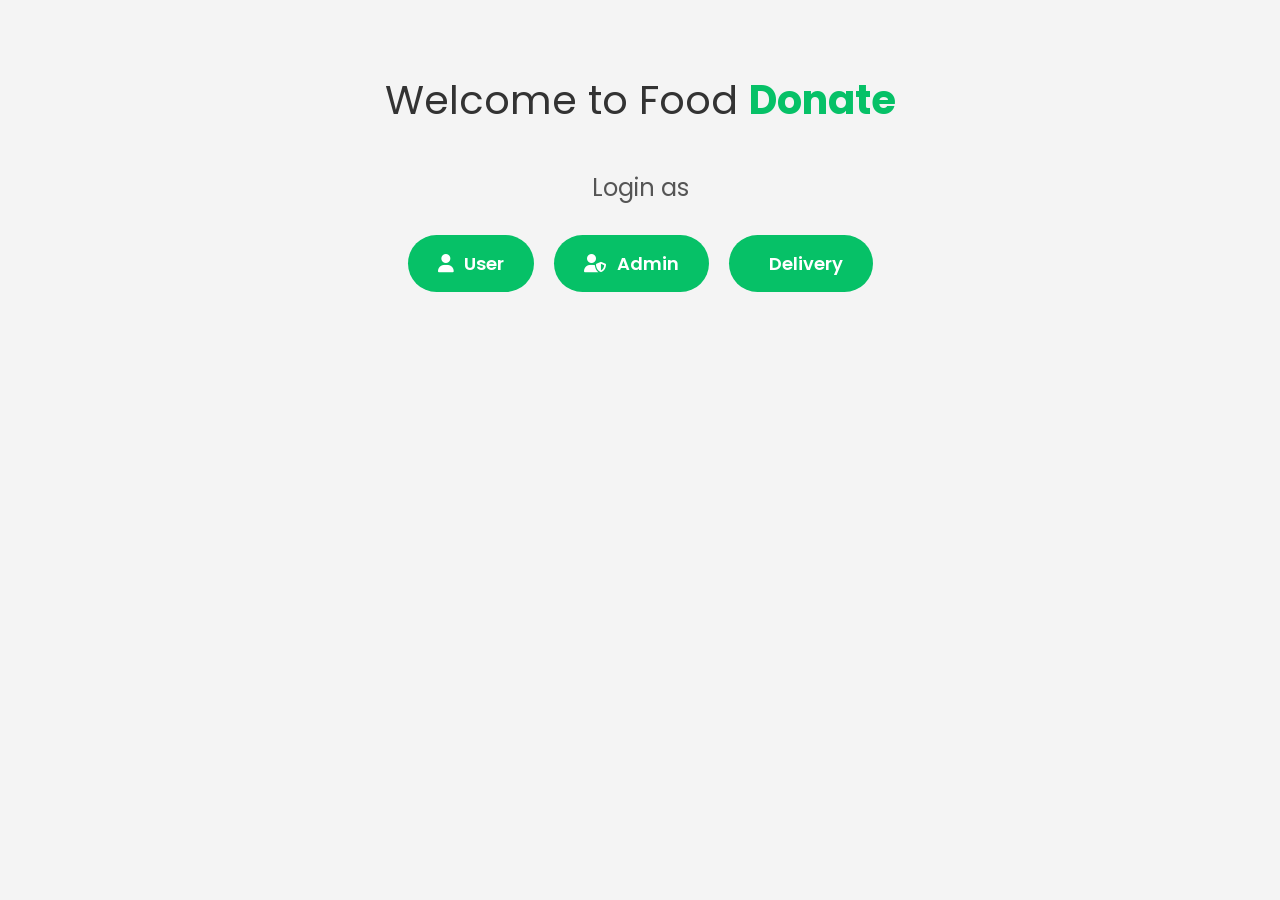
<file: index.html>
<!DOCTYPE html>
<html lang="en">
<head>
    <meta charset="UTF-8">
    <meta http-equiv="X-UA-Compatible" content="IE=edge">
    <meta name="viewport" content="width=device-width, initial-scale=1.0">
    <title>Welcome to Food Donate</title>

    <link rel="stylesheet" href="https://cdnjs.cloudflare.com/ajax/libs/font-awesome/6.3.0/css/all.min.css">
    <style>
        @import url('https://fonts.googleapis.com/css2?family=Poppins:wght@300;400;600;700&display=swap');

        body {
            margin: 0;
            padding: 0;
            box-sizing: border-box;
            font-family: 'Poppins', sans-serif;
            background: #f4f4f4;
            color: #333;
        }

        .container {
            max-width: 1200px;
            margin: 0 auto;
            padding: 20px;
            text-align: center;
        }

        .logo {
            font-size: 40px;
            margin-top: 50px;
            color: #333;
        }

        .logo b {
            color: #06C167;
        }

        .para {
            font-size: 24px;
            margin: 20px 0;
            color: #555;
        }

        .log {
            display: flex;
            justify-content: center;
            gap: 20px;
            margin-top: 30px;
        }

        .log a {
            font-size: 18px;
            background: #06C167;
            padding: 15px 30px;
            text-decoration: none;
            color: #fff;
            font-weight: 600;
            border-radius: 30px;
            transition: all 0.3s ease-in-out;
            display: flex;
            align-items: center;
            gap: 10px;
        }

        .log a:hover {
            background: #04a357;
            transform: translateY(-5px);
            box-shadow: 0px 5px 15px rgba(0, 0, 0, 0.2);
        }

        .fa-moped {
            font-size: 18px;
        }

        @media only screen and (max-width: 768px) {
            .logo {
                font-size: 32px;
            }

            .para {
                font-size: 20px;
            }

            .log {
                flex-direction: column;
                gap: 15px;
            }

            .log a {
                padding: 12px 20px;
                font-size: 16px;
            }
        }
    </style>
</head>
<body>
    <div class="container">
        <p class="logo">Welcome to Food <b>Donate</b></p>
        <p class="para">Login as</p>
        <div class="log">
            <a href="signup.php"><i class="fa-solid fa-user"></i> User</a>
            <a href="admin/signup.php"><i class="fa-solid fa-user-shield"></i> Admin</a>
            <a href="delivery/deliverysignup.php" id="delivery"><i class="fa-solid fa-moped"></i> Delivery</a>
        </div>
    </div>
</body>
</html>
</file>
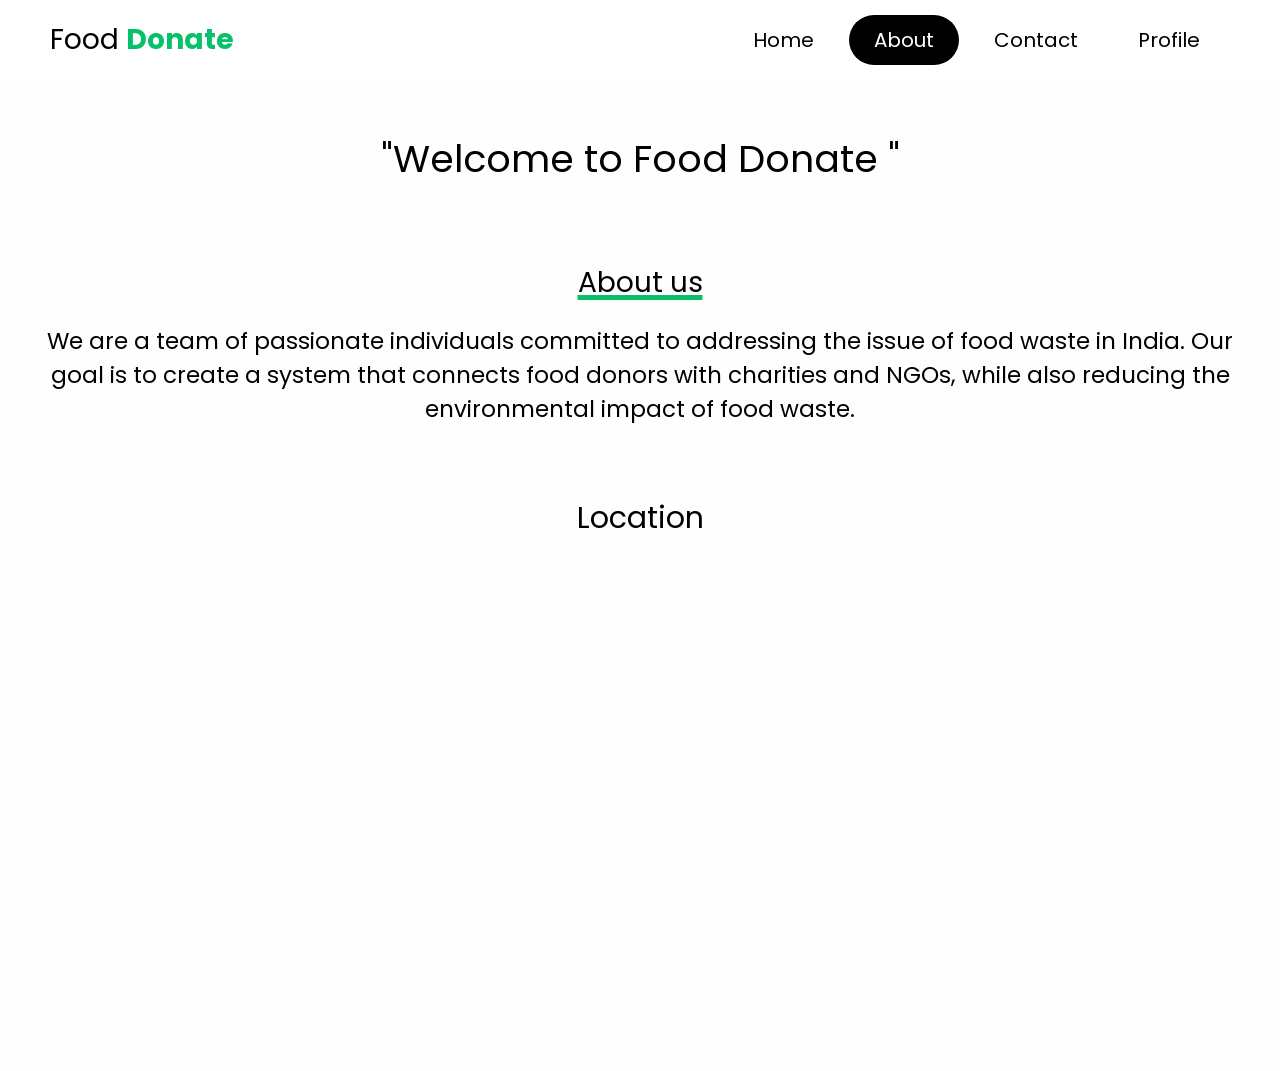
<file: about.html>
<!DOCTYPE html>
<html lang="en">
<head>
    <meta charset="UTF-8">
    <meta http-equiv="X-UA-Compatible" content="IE=edge">
    <meta name="viewport" content="width=device-width, initial-scale=1.0">
    <title>Document</title>
    <link rel="stylesheet" href="home.css">
</head>
<body>
    <header>
        <div class="logo">Food <b style="color: #06C167;">Donate</b></div>
        <div class="hamburger">
            <div class="line"></div>
            <div class="line"></div>
            <div class="line"></div>
        </div>
        <nav class="nav-bar">
            <ul>
                <li><a href="home.html" >Home</a></li>
                <li><a href="#about" class="active" >About</a></li>
                <li><a href="contact.html" >Contact</a></li>
                <li><a href="profile.php" >Profile</a></li>
            </ul>
        </nav>
    </header>
    <script>
        hamburger=document.querySelector(".hamburger");
        hamburger.onclick =function(){
            navBar=document.querySelector(".nav-bar");
            navBar.classList.toggle("active");
        }
    </script>
    <style>
       
        
        .coverc{
          width: 100%;
          height: 400px;
          background:url('img/about3.jpg')no-repeat;
    background-size: cover;
    display: grid;
    place-items:center;
    padding-top: 8rem;
 
        } 
        .title{
          font-size: 38px;
          text-align: center;
          align-items: center; 
        }
       
        .para p{
            font-size: 23px;
            margin-left: 20px;
            margin-right: 20px;
        }
          @media (max-width: 767px) {
            .para p{
               font-size: 16px;
               /* margin-left: 10px; */
              }
            #pptslide{
                height: 200px;
                width: 300px;

            }
            #map{
              height: 200px;
                width: 300px;


            }
            #overview{
              height: 200px;
                width: 300px;
            }
            
        .title{
          font-size: 28px;
          margin: 10px;
          text-align: center;
          align-items: center; 
        }
       

          }
     
    </style>
    <br>
    <br>
    <!-- <section class="coverc">
        
    
    </section> -->
    <p class="title">"Welcome to <u> Food Donate</u> "</p>
    <br>
    <br>
    <br>
        <p class="heading">About us</p>
        <!-- <p  style=" font-size:30px ; text-align: center;" > ABOUT <span>US</span> </p> -->
      
        <!-- <br> -->
      <div class="para">
        <!-- <p>"Welcome to Food Donate, India's largest and most trusted donating platform that connects donors to verified nonprofits. FoodDonate helps you become a ray of hope for people in need. Choose a cause that is close to your heart and join hands with millions of donors like you who aim to make this world a better place."</p> -->
      
        <p>We are a team of passionate individuals committed to addressing the issue of food waste in India. Our goal is to create a system that connects food donors with charities and NGOs, while also reducing the environmental impact of food waste.</p>
      </div>
      <br>
 
      
    
      <br>
      


<div class="map"  style="  text-align: center; padding-bottom: 50px;" >
<p  style=" font-size:30px ;" > Location  </p>
<iframe src="https://www.google.com/maps/embed?pb=!1m18!1m12!1m3!1d3930.2518547826976!2d78.14534951744383!3d9.912970000000008!2m3!1f0!2f0!3f0!3m2!1i1024!2i768!4f13.1!3m3!1m2!1s0x3b00c5077610d357%3A0x69066b558478379a!2sThiagarajar%20College!5e0!3m2!1sen!2sin!4v1677633156837!5m2!1sen!2sin" width="777" height="473" style="border:0;" allowfullscreen="" loading="lazy" referrerpolicy="no-referrer-when-downgrade" id="map"></iframe>
     </div>


     <!-- <p class="heading"> Our Story</p>
     <div class="para">
       <p>Our journey began with a realization that food waste is a significant problem in India. According to a report by the United Nations, India is the world's second-largest food producer, yet it also has one of the highest rates of food waste. This waste has a significant impact on the environment, as well as on food security in the country.</p>
     </div> -->
     <!-- <div class="overview"  style="  text-align: center; padding-bottom: 50px;" >
      <iframe frameborder="no" border="0" marginwidth="0" marginheight="0" width=1400 height=800 src="https://edrawcloudpublicus.s3.amazonaws.com/viewer/self/3094230/share/2023-3-2/1677763924/main.svg" id="overview"></iframe>
     </div> -->
</body>
</html>
</file>
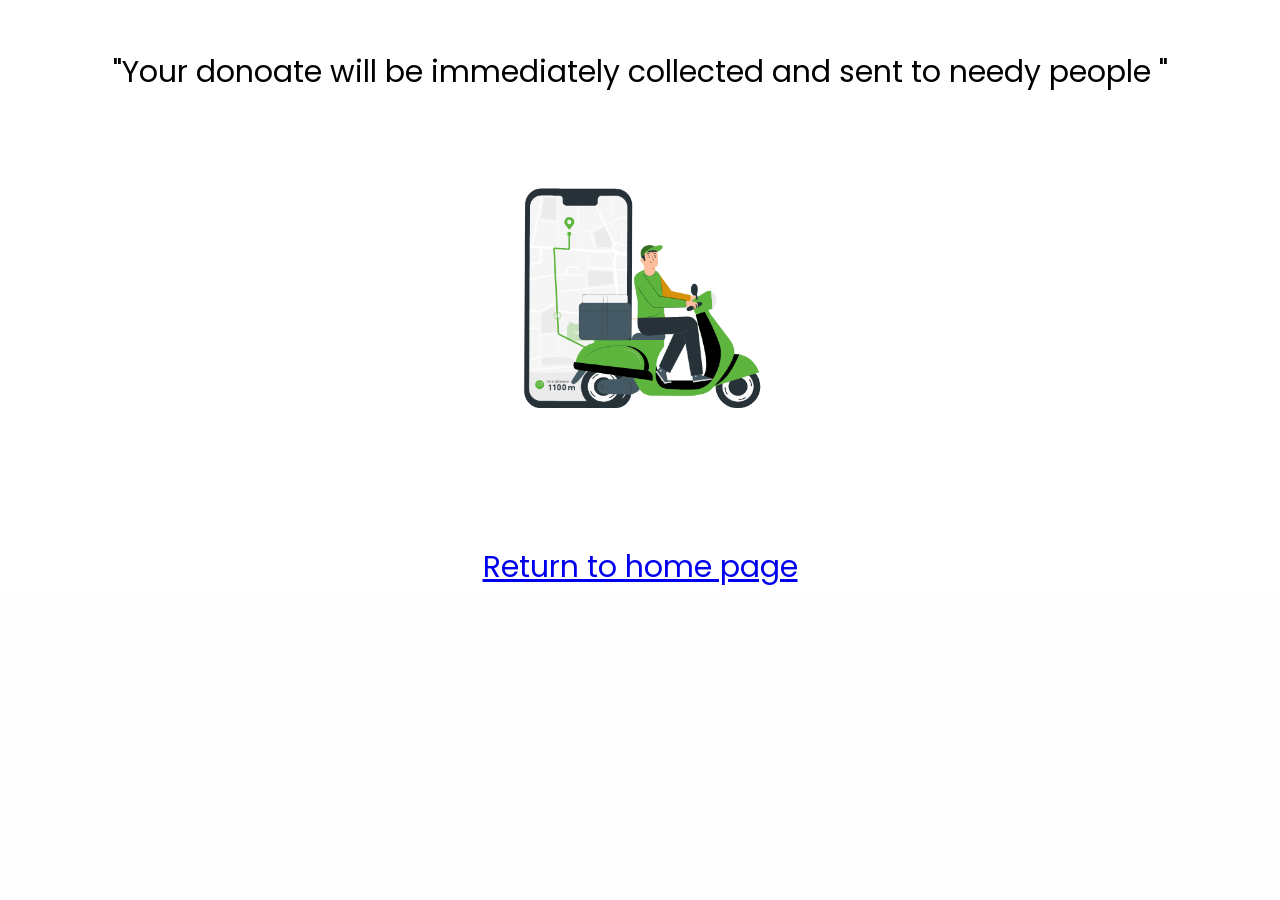
<file: delivery.html>
<!DOCTYPE html>
<html lang="en">
<head>
    <meta charset="UTF-8">
    <meta http-equiv="X-UA-Compatible" content="IE=edge">
    <meta name="viewport" content="width=device-width, initial-scale=1.0">
    <title>Document</title>
    <link rel="stylesheet" href="home.css">
</head>
<body>
    <style>
        .itm{
            background-color: white;
            display: grid;
        }
        .itm img{
            margin-left: auto;
            margin-right: auto;
        }
        p{
            text-align: center; font-size: 30PX;color: black; margin-top: 50px;
        }
        a{
            text-decoration: underline;
        }
        @media (max-width: 767px) {
            .itm{
                /* float: left; */
                
            }
        }
    </style>

        <div class="itm" >

            <!-- <p class="heading">We will reach soon</p> -->
            <p>"Your donoate will be immediately collected and sent to needy people "</p>
            <img src="img/delivery.gif" alt="" width="400" height="400"> 
          
            <!-- <p>Thanks for donating <a href="home.html"></a></p> -->
          <p style="text-align: center;"><a href="home.html">Return to home page</a></p>
           
        </div>
        <br>
     
        

   
</body>
</html>
</file>
<file: home.css>
@import url('https://fonts.googleapis.com/css2?family=Poppins:ital,wght@0,200;0,300;0,500;0,700;0,800;1,400;1,600&display=swap');
:root{
  --navcolor:white;
  --navfont:black;
  --green:#06C167;
  --box-shadow:0 .5rem 1rem rgba(0,0,0.1)
}
*{
  
  margin: 0;
  padding: 0;
  list-style: none;
  text-decoration: none;
  /* font-family:sans-serif; */
  box-sizing: border-box;
  font-family: 'Poppins', sans-serif;

}
body{
  background-color: #fefefe;
    /* margin: 0; */
  /* padding: 0; */

}
/* navigation bar  */
header{
  width: 100%;
  height: 80px;
  background-color: var(--navcolor);
  display: flex;
  justify-content: space-between;
  align-items: center;
  padding: 0 100px;
}
.logo{
  font-size: 28px;
  color:var(--navfont);
}
.hamburger{
  display:none;
}
.nav-bar ul{
  display: flex;
}
.nav-bar ul li a{
   display: block;
   color: var(--navfont);
   font-size: 20px ;
   padding:10px 25px;
   border-radius: 50px;
   transition: 0.2s;
   margin: 0 5px;

}
.nav-bar ul li a:hover{
  color: var(--navcolor);
  background-color: var(--navfont);
  border-radius: 50px;
}
.nav-bar ul li a.active{
  color:var(--navcolor);
  background-color: var(--navfont);
  /* border-bottom: 8px solid #06C167; */
 

}
@media only screen and (max-width:1320px){
  header{
    padding:0 50px;
  }
  .banner{
    width: 100%;
    height: 90vh;
    background:url('cover.jpeg')no-repeat;
  background-size: cover;
  display: grid;
  place-items:center;
  padding-top: 8rem;
  }
}
@media only screen and (max-width:1100px){
  header{
    padding:0 30px;
  }
}
@media only screen and (max-width:900px){
  
  .hamburger{
    display: block;
    cursor: pointer;
  }
  .hamburger .line{
    width:30px;
    height: 3px;
    background-color:var(--navfont);
    margin: 6px 0;
  }
  .nav-bar{
    height: 0;
    position: absolute;
    top:80px;
    left: 0;
    right: 0;
    width: 100vw;
    background-color: #06C167;
    transition: 0.2s;
    overflow: hidden;

  }
  .nav-bar.active {
    height: 450px;
    z-index: 10;
  }
 
  .nav-bar ul{
    display: block;
    width:fit-content;
    margin: 80px auto 0 auto;
    text-align: center;
    transition: 0.5s;
    opacity: 0;

  }
  .nav-bar.active ul {
    opacity: 1;

  }
  .nav-bar ul li a{
    margin-bottom: 12px;

  }
  .banner{
    background-image: none;
  }
}
/* nav end */

.banner{
  width: auto;
  height: auto;
  background:url('img/coverimage.jpeg')no-repeat;
  background-size: cover;
  display: grid;
  place-items:center;
  padding-top: 8rem;
}
@media only screen   
and (min-device-width : 1200px)  
  {


    .banner{
      
      align-items: flex-end;
    width: 100%;
     height:80vh;
    background:url('img/coverimage.jpeg')no-repeat;
    background-size: cover;
    display: grid;
    padding-top: 8rem;
    }
    .wrapper{
      padding:20px 40px 20px 40px;
    }
    
  
  }
.content
{
  padding: 20px;
  background-color: #06C167;

  z-index: 0;
}

.content p
{
  
  font-size: 1.1em;
  color:white;
  margin: 20px 0;
  font-weight: 400;
  max-width: 700px;
}
.banner a
{
  display: inline-block;
  font-size: 1em;
  background: #111;
  padding: 10px 30px;
  text-transform: uppercase;
  text-decoration: none;
  font-weight: 500;
  margin-top: 10px;
  color: #fff;
  letter-spacing: 2px;
  transition: 0.2s;
}
.banner a:hover
{
  letter-spacing: 6px;
}
.msg{
  height: 300px;
}


/* footer */
.footer {
  background-color: #414141;
  width: 100%;
  text-align: left;
  font-family: ;
  font-weight: bold;
  font-size: 16px;
  padding: 50px;
  margin-top: 50px;
}

.footer .footer-left,
.footer .footer-center,
.footer .footer-right {
  display: inline-block;
  vertical-align: top;
}


/* footer left*/

.footer .footer-left {
  width: 33%;
  padding-right: 15px;
}

.footer .about {
  line-height: 20px;
  color: #ffffff;
  font-size: 13px;
  font-weight: normal;
  margin: 0;
}

.footer .about span {
  display: block;
  color: #ffffff;
  font-size: 14px;
  font-weight: bold;
  margin-bottom: 20px;
}


/* footer center*/

.footer .footer-center {
  width: 30%;

}






.footer .footer-center p {
  display: inline-block;
  color: #ffffff;
  vertical-align: middle;
  margin: 0;
}

.footer .footer-center p span {
  display: block;
  color: #ffffff;
  font-size: 14px;
  font-weight: bold;
  margin-bottom: 20px;
}

.footer .footer-center p a {
  color: #06C167;
  text-decoration: none;
}


/* footer right*/

.footer .footer-right {
  width: 35%;
}

.footer h2 {
  color: #ffffff;
  font-size: 36px;
  font-weight: normal;
  margin: 0;
}

.footer h2 span {
  color: #06C167;
}

.footer .menu {
  color: #ffffff;
  margin: 20px 0 12px;
  padding: 0;
}

.footer .menu a {
  display: inline-block;
  line-height: 1.8;
  text-decoration: none;
  color: inherit;
}

.footer .menu a:hover {
  color: #06C167;
}

.footer .name {
  color: #06C167;
  font-size: 14px;
  font-weight: normal;
  margin: 0;
}
.deli .para{
  font-size: 30px;
  text-align: center;
}
.para{
  font-size: 20px;
  text-align: center;
  padding: 20px;
}

@media (max-width: 767px) {
  .content{
    /* padding: 10px; */
  }
  .deli .para{
    font-size: 23px; 
    text-align: center;
    

  }
  .deli img{
   width: 100%;
   height: 100%;
  }
  
  .footer {
    font-size: 14px;
  }
  .footer .footer-left,
  .footer .footer-center,
  .footer .footer-right {
    display: block;
    width: 100%;
    margin-bottom: 60px;
    text-align: center;
  }
  .sociallist{
  
    padding-left: 60px;
    
  }
  
      

  
}

/* social */
.sociallist{

}
.social
{
  
  position: absolute;
  display: flex;
  justify-content: center;
  align-items: center;
}
.social li
{
  list-style: none;

}
.social li a
{
  display: inline-block;
  filter: invert(1);
  transform: scale(0.5);
  transition: 0.5s;
  
}
.social li a:hover
{
  transform: scale(0.5) translateY(-15px);
}

/* photo */

.photo{
  padding: 20px;
}

.wrapper{
  display: grid;
  grid-template-columns: repeat(auto-fit,minmax(200px,1fr));
  grid-gap: 10px;
  align-items: center;
}
.box{
  overflow: hidden;
  border-radius: 20px;
  
}
.wrapper img{
  width: 100%;
  height: 100%;
  border-radius: 20px;
  transition: 0.5s all  ease-in-out;
}
.wrapper img:hover{
  transform: scale(.9);

}
.heading{
 font-size: 28px;
 text-align: center;
 align-items: center; 
 text-decoration: underline 5px;
 text-decoration-color: #06C167;
}
.heading:hover{
  /* letter-spacing: 3px; */
}
</file>
